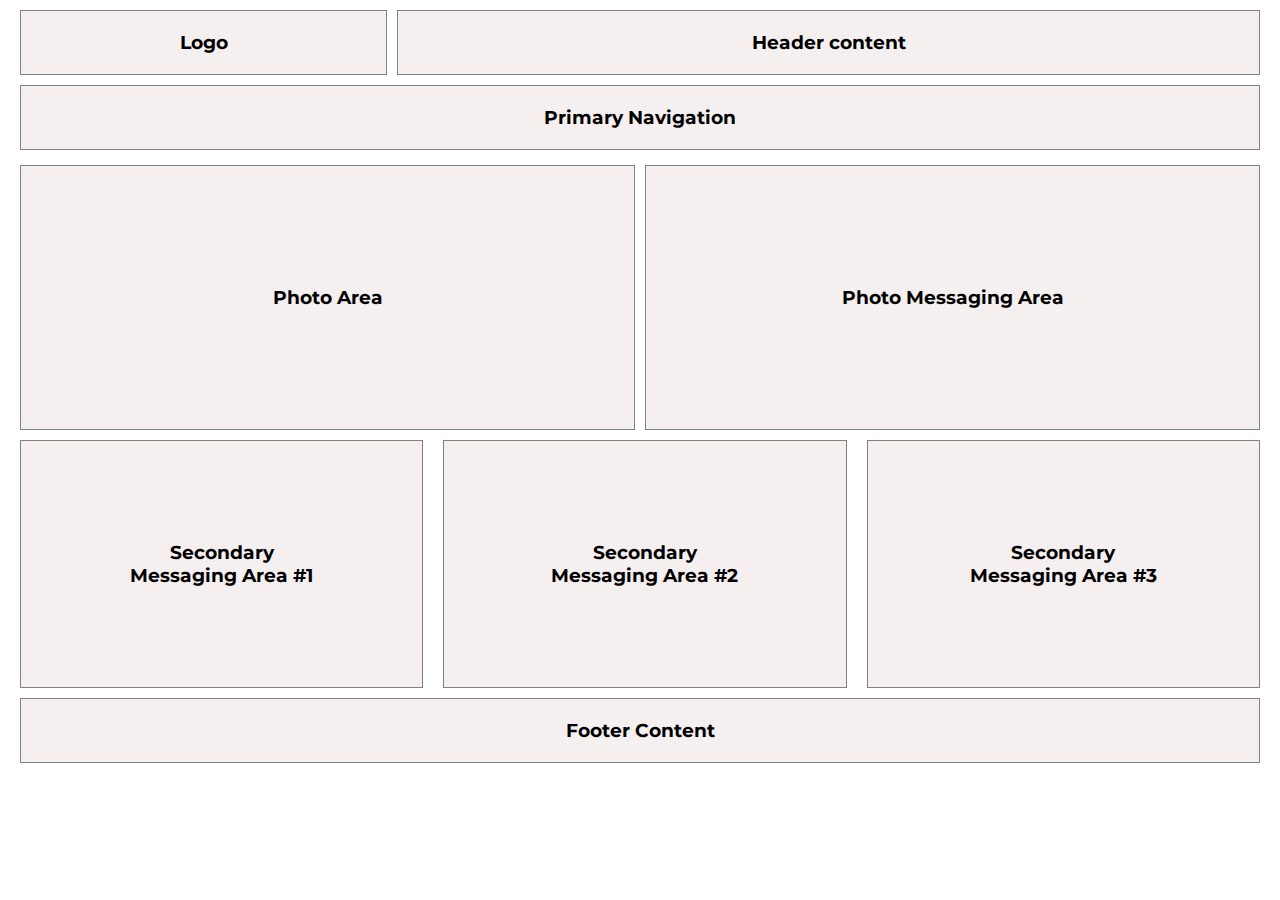
<file: Task1/index.html>
<!DOCTYPE html>
<html lang="en">
<head>
    <meta charset="UTF-8">
    <meta http-equiv="X-UA-Compatible" content="IE=edge">
    <meta name="viewport" content="width=device-width, initial-scale=1.0">
    <link rel="stylesheet" href="./css/main.css">
    <title>Task1</title>
</head>
<body>
    <div class="container">
        <div class="logo"><h3>Logo</h2></div>
        <div class="header-content"><h3>Header content</h3></div>
        <div class="primary-navigation"><h3>Primary Navigation</h3></div>
        <div class="photo-area"><h3>Photo Area</h3></div>
        <div class="photo-messaging-area"><h3>Photo Messaging Area</h3></div>
        <div class="secondary-messaging-area1"><h3>Secondary Messaging Area #1</h3></div>
        <div class="secondary-messaging-area2"><h3>Secondary Messaging Area #2</h3></div>
        <div class="secondary-messaging-area3"><h3>Secondary Messaging Area #3</h3></div>
        <div class="clear"></div>
        <div class="footer-content"><h3>Footer Content</h3></div>
    </div>
</body>
</html>
</file>
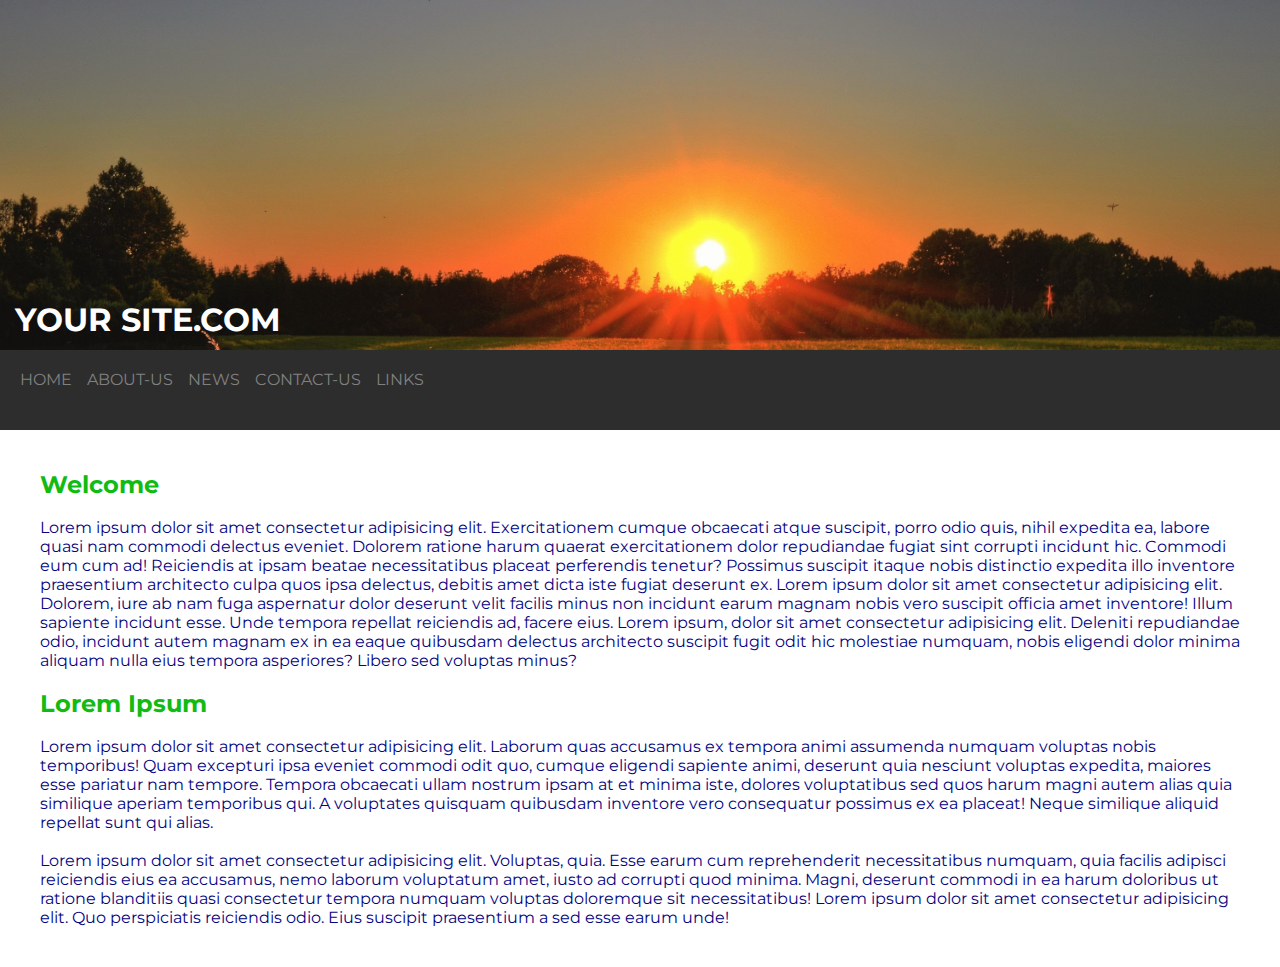
<file: Task2/index.html>
<!DOCTYPE html>
<html lang="en">
<head>
    <meta charset="UTF-8">
    <meta http-equiv="X-UA-Compatible" content="IE=edge">
    <meta name="viewport" content="width=device-width, initial-scale=1.0">
    <link rel="stylesheet" href="./css/main.css">
    <title>Document</title>
</head>
<body>
    <div class="image-wrapper"><h1>YOUR SITE.COM</h1></div>
    <div class="menu">
        <div class="home"><a href="#">HOME</a></div>
        <div class="about-us"><a href="#">ABOUT-US</a></div>
        <div class="news"><a href="#">NEWS</a></div>
        <div class="contact-us"><a href="#">CONTACT-US</a></div>
        <div class="links"><a href="#">LINKS</a></div>    
    </div>
    <div class="content">
        <h2>Welcome</h2>
        <br>
        <p>Lorem ipsum dolor sit amet consectetur adipisicing elit. Exercitationem cumque obcaecati atque suscipit, porro odio quis, nihil expedita ea, labore quasi nam commodi delectus eveniet. Dolorem ratione harum quaerat exercitationem dolor repudiandae fugiat sint corrupti incidunt hic. Commodi eum cum ad! Reiciendis at ipsam beatae necessitatibus placeat perferendis tenetur? Possimus suscipit itaque nobis distinctio expedita illo inventore praesentium architecto culpa quos ipsa delectus, debitis amet dicta iste fugiat deserunt ex.
        Lorem ipsum dolor sit amet consectetur adipisicing elit. Dolorem, iure ab nam fuga aspernatur dolor deserunt velit facilis minus non incidunt earum magnam nobis vero suscipit officia amet inventore! Illum sapiente incidunt esse. Unde tempora repellat reiciendis ad, facere eius.
        Lorem ipsum, dolor sit amet consectetur adipisicing elit. Deleniti repudiandae odio, incidunt autem magnam ex in ea eaque quibusdam delectus architecto suscipit fugit odit hic molestiae numquam, nobis eligendi dolor minima aliquam nulla eius tempora asperiores? Libero sed voluptas minus?
        </p>
        <br>
        <h2>Lorem Ipsum</h2>
        <br>
        <p>Lorem ipsum dolor sit amet consectetur adipisicing elit. Laborum quas accusamus ex tempora animi assumenda numquam voluptas nobis temporibus! Quam excepturi ipsa eveniet commodi odit quo, cumque eligendi sapiente animi, deserunt quia nesciunt voluptas expedita, maiores esse pariatur nam tempore. Tempora obcaecati ullam nostrum ipsam at et minima iste, dolores voluptatibus sed quos harum magni autem alias quia similique aperiam temporibus qui. A voluptates quisquam quibusdam inventore vero consequatur possimus ex ea placeat! Neque similique aliquid repellat sunt qui alias.</p>
        <br>
        <p>Lorem ipsum dolor sit amet consectetur adipisicing elit. Voluptas, quia. Esse earum cum reprehenderit necessitatibus numquam, quia facilis adipisci reiciendis eius ea accusamus, nemo laborum voluptatum amet, iusto ad corrupti quod minima. Magni, deserunt commodi in ea harum doloribus ut ratione blanditiis quasi consectetur tempora numquam voluptas doloremque sit necessitatibus! Lorem ipsum dolor sit amet consectetur adipisicing elit. Quo perspiciatis reiciendis odio. Eius suscipit praesentium a sed esse earum unde!
        </p>
    </div>
</body>
</html>
</file>
<file: Task1/css/main.css>
@font-face {
  font-family: Monstret;
  src: url("/Task1/fonts/Montserrat-VariableFont_wght.ttf");
}
* {
  margin: 0;
  padding: 0;
  box-sizing: border-box;
  font-family: Monstret;
}
.container{
    margin: 10px 20px 10px 20px;
}
.logo {
  width: calc(30% - 5px);
  padding: 20px;
  background-color: #f5efef;
  border: 1px solid gray;
  text-align: center;
  float: left;
  margin-right: 5px;
}
.header-content {
  width: calc(70% - 5px);
  padding: 20px;
  background-color: #f5efef;
  border: 1px solid gray;
  text-align: center;
  float: left;
  margin-left: 5px;
}
.primary-navigation {
  width: 100%;
  padding: 20px;
  float: left;
  background-color: #f5efef;
  border: 1px solid gray;
  text-align: center;
  margin-top: 10px;
  margin-bottom: 15px;
}
.photo-area {
  width: calc(50% - 5px);
  padding: 120px;
  text-align: center;
  background-color: #f5efef;
  border: 1px solid gray;
  float: left;
  margin-bottom: 10px;
  margin-right: 5px;
}
.photo-messaging-area {
  width: calc(50% - 5px);
  padding: 120px;
  text-align: center;
  background-color: #f5efef;
  border: 1px solid gray;
  float: left;
  margin-bottom: 10px;
  margin-left: 5px;
}
.secondary-messaging-area1 {
  width: calc(33.3333333333% - 10px);
  padding: 100px;
  text-align: center;
  background-color: #f5efef;
  border: 1px solid gray;
  float: left;
  margin-right: 10px;
}
.secondary-messaging-area2 {
  width: calc(33.3333333333% - 10px);
  padding: 100px;
  text-align: center;
  background-color: #f5efef;
  border: 1px solid gray;
  float: left;
  margin-left: 10px;
  margin-right: 10px;
}
.secondary-messaging-area3 {
  width: calc(33.3333333333% - 20px);
  padding: 100px;
  text-align: center;
  background-color: #f5efef;
  border: 1px solid gray;
  float: left;
  margin-left: 10px;
}
.footer-content {
  width: 100%;
  padding: 20px;
  text-align: center;
  background-color: #f5efef;
  border: 1px solid gray;
  margin-top: 10px;
}
.clear{
    clear: both;
}
</file>
<file: Task2/css/main.css>
@font-face{
    src: url("/Task2/fonts/Montserrat-VariableFont_wght.ttf");
    font-family: Montserrat;
}
*{
    margin: 0;
    padding: 0;
    box-sizing: border-box;
    font-family: Montserrat;
}
.image-wrapper{
    background-image: url("/Task2/images/view-image.jpg");
    background-repeat: no-repeat;
    background-size: cover;
    height: 350px;
    padding-top:300px;
    padding-left: 15px;
    color: white;
}
.menu{
    height: 80px;
    padding-top: 20px;
    padding-left: 20px;
    background-color: rgba(0, 0, 0, 0.822);
}
.menu a{
    text-decoration: none;
    color: grey;
}
.home,.about-us,.news,.contact-us,.links{
    float: left;
}
.home{
    margin-right: 15px;
}
.about-us{
    margin-right: 15px;
}
.news{
    margin-right: 15px;
}
.contact-us{
    margin-right: 15px;
}
.links{
    margin-right: 15px;
}
.content{
    background-color: white;
    padding: 40px;
}
.content h2{
    color: rgb(18, 187, 18);
}
.content p{
    color: rgb(4, 4, 129)
}
</file>
